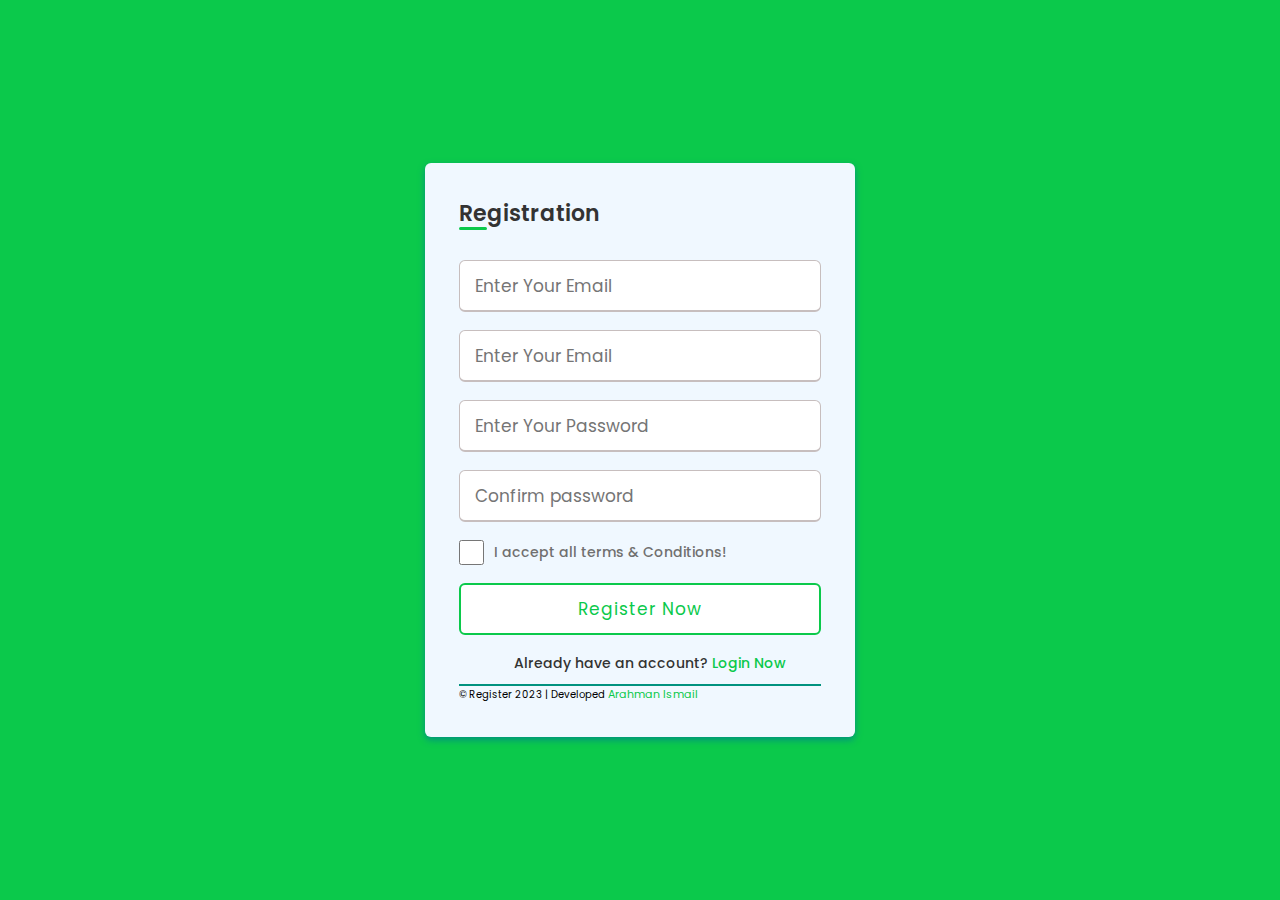
<file: index.html>
<!DOCTYPE html>
<html lang="en">
<head>
    <meta charset="UTF-8">
    <meta name="viewport" content="width=device-width, initial-scale=1.0">
    <title>Register Form</title>
    <link rel="stylesheet" href="style.css">    
</head>
<body>
    <div class="wrapper">
        <h2>Registration</h2>
        <form action="#">
            <div class="input-box">
                <input type="text" placeholder="Enter Your Email" required />
            </div>
            <div class="input-box">
                <input type="email" placeholder="Enter Your Email" required />
            </div>
            <div class="input-box">
                <input type="password" placeholder="Enter Your Password" required />
            </div>
            <div class="input-box">
                <input type="password" placeholder="Confirm password" required />
            </div>
            <div class="policy">
                <input type="checkbox" class="check" />
                <h3>I accept all terms & Conditions! </h3>
            </div>
            <div class="input-box button"><input type="submit" value="Register Now">
            </div>
            <div class="text">
                <h3>Already have an account? <a href="./login.html"> Login Now</a></h3>
            </div>
            <hr>
            <div class="footer-bottom">
                <p>&copy; Register 2023 | Developed <a href="https://ah3rzi.com">Arahman Ismail</a></p>
            </div>
        </form>
    </div>
    
</body>
</html>
</file>
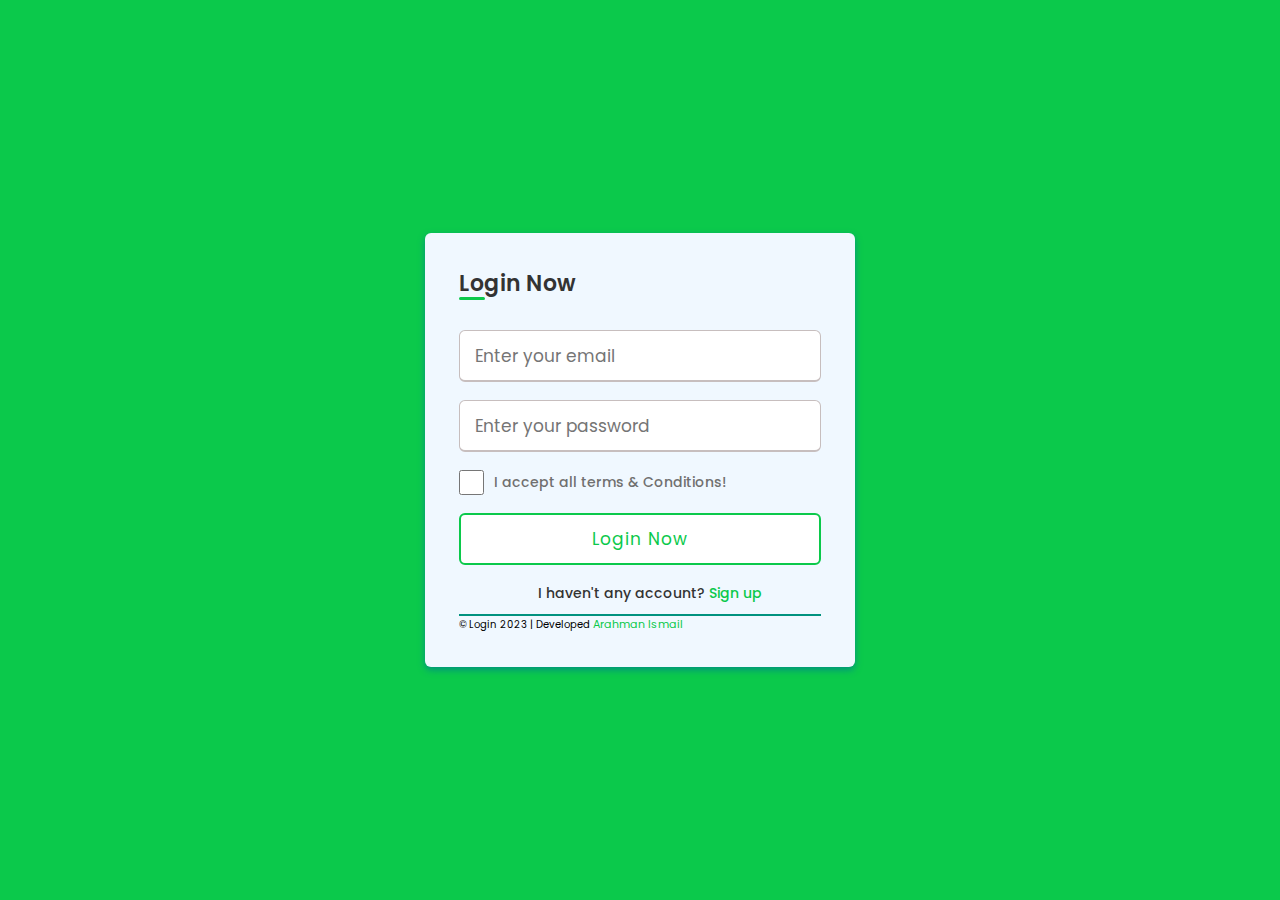
<file: login.html>
<!DOCTYPE html>
<html lang="en">
<head>
    <meta charset="UTF-8">
    <meta name="viewport" content="width=device-width, initial-scale=1.0">
    <title>Login Form</title>
    <link rel="stylesheet" href="login.css">    
</head>
<body class="bod">
    <div class="wrapper">
        <h2>Login Now</h2>
        <form action="#">
            
            <div class="input-box">
                <input type="email" placeholder="Enter your email" required />
            </div>
            <div class="input-box">
                <input type="password" placeholder="Enter your password" required />
            </div>
            
            <div class="policy">
                <input type="checkbox" class="check" />
                <h3>I accept all terms & Conditions! </h3>
            </div>
            <div class="input-box button"><input type="submit" value="Login Now">
            </div>
            <div class="text">
                <h3>I haven't any account? <a href="./index.html"> Sign up</a></h3>
            </div>
            <hr>
            <div class="footer-bottom">
                <p>&copy; Login 2023 | Developed <a href="https://ah3rzi.com">Arahman Ismail</a></p>
            </div>
        </form>
    </div>
    
</body>
</html>
</file>
<file: style.css>
@import url("https://fonts.googleapis.com/css2?family=Poppins:wght@400;500;600;700&display=swap");
* {
    margin: 0;
    padding: 0;
    box-sizing: border-box;
    font-family: "poppins", sans-serif,Arial, Helvetica, sans-serif;
    font-size: 10px;
}
:root{
    --green-heavy:#0bc94b;
}
body{
    min-height: 100vh;
    display: flex;
    align-items: center;    
    justify-content: center;
    background: var(--green-heavy);
}
.wrapper{
    position: relative;
    max-width: 43rem;
    width: 100%;
    background-color: aliceblue;
    padding: 3.4rem;
    border-radius: 0.6rem;
    box-shadow: 0 0.3rem 0.7rem #01927f;
    
}
.wrapper h2{
    position: relative;
    font-size: 2.2rem;
    font-weight: 600;
    color: #333;
}
.wrapper h2::before{
    content: "";
    position: absolute;
    left: 0;
    bottom: 0;
    height: 0.3rem;
    width: 2.8rem;
    border-radius: 1.2rem;
    background-color: var(--green-heavy);
}
.wrapper form{
    margin-top: 3rem;
}
.wrapper form .input-box{
    height: 5.2rem;
    margin: 1.8rem 0;
}
form .input-box input {
    height: 100%;
    width: 100%;
    outline: none;
    padding: 0 1.5rem;
    font-size: 1.7rem;
    font-weight: 400;
    color: #333;
    border: 0.1rem solid #c7bebe;
    border-bottom-width: 0.25rem;
    border-radius: 0.6rem;
}
.input-box input:focus{
    border-color: var(--green-heavy);
}
form .policy{
    display: flex;
    align-items: center;
}
form h3{
    color: #707070;
    font-size: 1.4rem;
    font-weight: 500;
    margin-left: 1rem;
}
.check {
    height: 25px;
    width: 25px;
    background-color: var(--green-heavy);
  }
.input-box.button input{
    color: var(--green-heavy);
    letter-spacing: 0.1rem;
    border: 0.2rem solid ;
    border-color: var(--green-heavy);
    background: #fff;
    cursor: pointer;
}
.input-box.button input:hover{
    background-color: var(--green-heavy);
    color: #fff;
}
form .text h3{
    color: #333;
    width: 100%;
    text-align: center;
}
form .text h3 a {
    color: var(--green-heavy);
    text-decoration: none;
    font-size: 1.4rem;
}
form .text h3 a:hover{
    text-decoration: underline;
    
}
hr{
    margin-top: 1rem;
    margin-bottom: 1 rem;
   border: 1px solid #01927f;
}
.footer-bottom p a{
    color: var(--green-heavy);
    text-decoration: none;
    font-size: 1.1rem;
}
.footer-bottom p a:hover{
    color: var(--green-heavy);
    text-decoration: underline;
    font-size: 1.1rem;
}
</file>
<file: login.css>
@import url("https://fonts.googleapis.com/css2?family=Poppins:wght@400;500;600;700&display=swap");
* {
    margin: 0;
    padding: 0;
    box-sizing: border-box;
    font-family: "poppins", sans-serif,Arial, Helvetica, sans-serif;
    font-size: 10px;
}
:root{
    --green-heavy:#0bc94b;
}

body{
    min-height: 100vh;
    display: flex;
    align-items: center;    
    justify-content: center;
    background: var(--green-heavy);
}
.wrapper{
    position: relative;
    max-width: 43rem;
    width: 100%;
    background-color: aliceblue;
    padding: 3.4rem;
    border-radius: 0.6rem;
    box-shadow: 0 0.3rem 0.7rem #01927f;
    
}
.wrapper h2{
    position: relative;
    font-size: 2.2rem;
    font-weight: 600;
    color: #333;
}
.wrapper h2::before{
    content: "";
    position: absolute;
    left: 0;
    bottom: 0;
    height: 0.3rem;
    width: 2.6rem;
    border-radius: 1.2rem;
    background-color: var(--green-heavy);
}
.wrapper form{
    margin-top: 3rem;
}
.wrapper form .input-box{
    height: 5.2rem;
    margin: 1.8rem 0;
}
form .input-box input {
    height: 100%;
    width: 100%;
    outline: none;
    padding: 0 1.5rem;
    font-size: 1.7rem;
    font-weight: 400;
    color: #333;
    border: 0.1rem solid #c7bebe;
    border-bottom-width: 0.25rem;
    border-radius: 0.6rem;
}
.input-box input:focus{
    border-color: var(--green-heavy);
}
form .policy{
    display: flex;
    align-items: center;
}
form h3{
    color: #707070;
    font-size: 1.4rem;
    font-weight: 500;
    margin-left: 1rem;
}
.check {
    height: 25px;
    width: 25px;
    background-color: var(--green-heavy);
  }
.input-box.button input{
    color: var(--green-heavy);
    letter-spacing: 0.1rem;
    border: 0.2rem solid ;
    border-color: var(--green-heavy);
    background: #fff;
    cursor: pointer;
}
.input-box.button input:hover{
    background-color: var(--green-heavy);
    color: #fff;
}
form .text h3{
    color: #333;
    width: 100%;
    text-align: center;
}
form .text h3 a {
    color: var(--green-heavy);
    text-decoration: none;
    font-size: 1.4rem;
}
form .text h3 a:hover{
    text-decoration: underline;
    
}
hr{
    margin-top: 1rem;
    margin-bottom: 1 rem;
   border: 1px solid #01927f;
}
.footer-bottom p a{
    color: var(--green-heavy);
    text-decoration: none;
    font-size: 1.1rem;
}
.footer-bottom p a:hover{
    color: var(--green-heavy);
    text-decoration: underline;
    font-size: 1.1rem;
}
</file>
